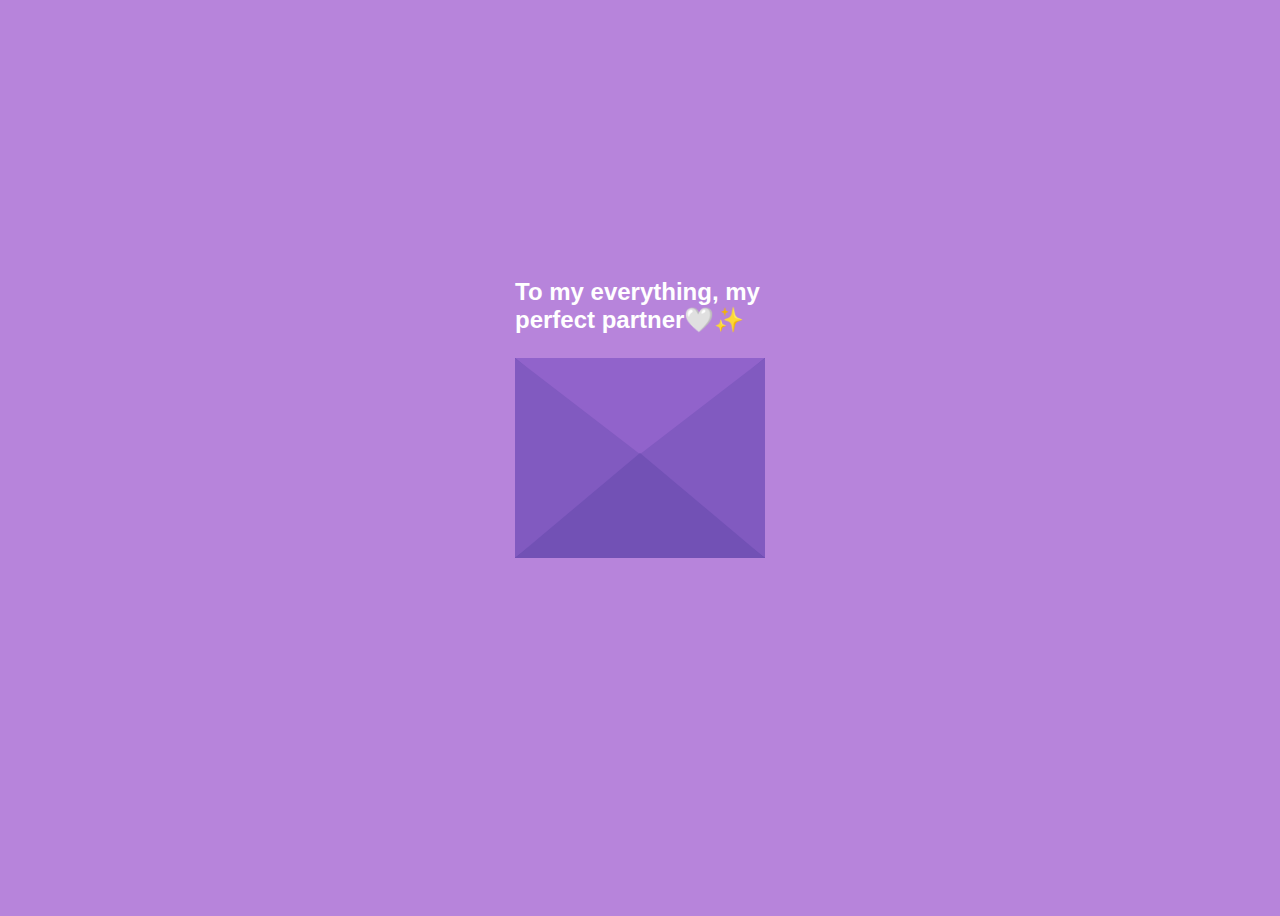
<file: index.html>
<!DOCTYPE html>
<html lang="en">
  <head>
    <meta charset="UTF-8" />
    <meta name="viewport" content="width=device-width, initial-scale=1.0" />
    <title>ForYouMySpecialPerson</title>
    <link rel="stylesheet" href="Style3.css" />
  </head>
  <body>
    <div class="envelope">
      <div class="back"></div>
      <div class="letter">
        <div class="heart"></div>
        <div class="text">
          <p>
            With this letter <br />
            I keep a hope in it <br />
            A hope to ease your pain <br />
            Make you okay even for a bit
          </p>
          <a href="Second.html">
            Click here
          </a>
        </div>
      </div>
      <div class="front"></div>
      <div class="top"></div>
      <div class="shadow"></div>
      <div class="text1">
        <h2>To my everything, my perfect partner🤍✨</h2>
      </div>
    </div>
  </body>
</html>
</file>
<file: Style3.css>
body {
  display: flex;
  align-items: center;
  justify-content: center;
  height: 100vh;
  background: #b784db;
}
.envelope {
  position: relative;
  cursor: pointer;
}

.back {
  position: relative;
  width: 250px;
  height: 200px;
  background: #6247aa;
}
.front {
  position: absolute;
  border-right: 130px solid #815ac0;
  border-top: 100px solid transparent;
  border-bottom: 100px solid transparent;
  height: 0;
  width: 0;
  top: 0;
  left: 120px;
  z-index: 3;
}
.front:before {
  content: "";
  position: absolute;
  border-left: 130px solid #815ac0;
  border-top: 100px solid transparent;
  border-bottom: 100px solid transparent;
  height: 0;
  width: 0;
  top: -100px;
  left: -120px;
}
.front:after {
  content: "";
  position: absolute;
  border-bottom: 105px solid #7251b5;
  border-left: 125px solid transparent;
  border-right: 125px solid transparent;
  height: 0;
  width: 0;
  top: -5px;
  left: -120px;
}
.top {
  position: absolute;
  border-top: 105px solid #9163cb;
  border-left: 125px solid transparent;
  border-right: 125px solid transparent;
  height: 0;
  width: 0;
  top: 0;
  transform-origin: top;
  transition: 0.4s;
}
.envelope:hover .top {
  transform: rotateX(160deg);
}
.letter {
  position: absolute;
  background: white;
  width: 230px;
  height: 180px;
  top: 10px;
  left: 10px;
  transition: 0.2s;
}
.envelope:hover .letter {
  transform: translateY(-100px);
  z-index: 2;
}
.text1 {
  position: absolute;
  color: white;
  font-family: sans-serif;
  top: -50%;
}
.text {
  text-align: center;
  font-size: 11px;
  font-family: Arial, Helvetica, sans-serif;
  margin-top: 20px;
  font-weight: bold;
  color: black;
  position: relative;
  top: -10px;
  left: 10px;
}
</file>
